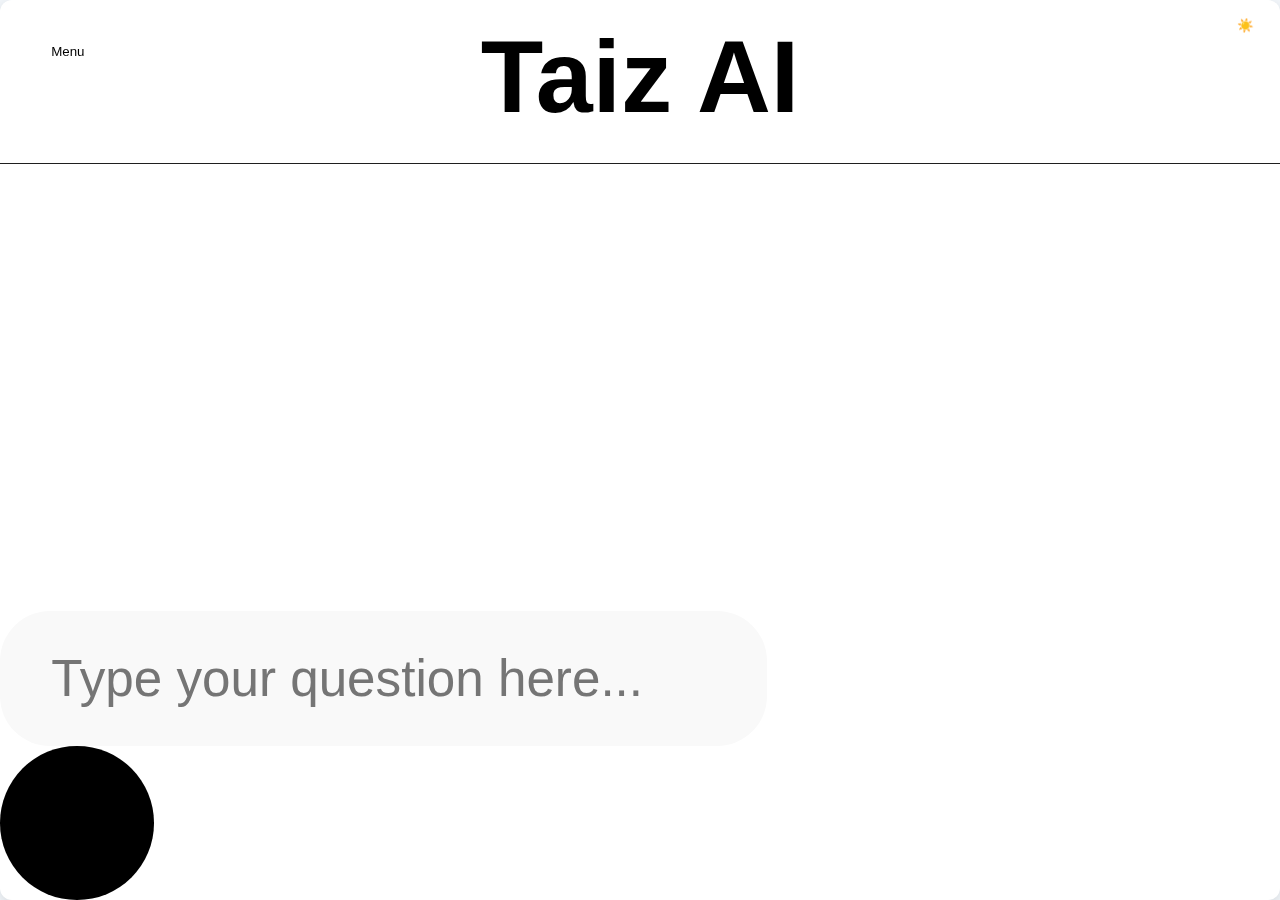
<file: index.html>
<!DOCTYPE html>
<html lang="en">
<head>
    <meta charset="UTF-8">
    <title>Smart Chatbot</title>
    <link rel="stylesheet" href="/static/style.css">
</head>
<body>
    <!-- Theme and Main Menu Toggle Buttons -->
    <button id="themeToggle" class="theme-toggle">☀️</button>
    <button id="mainMenuBtn" class="main-menu-btn">Menu</button>

    <!-- Popup Menu for Continue Chatting or Start New Chat -->
    <div id="mainMenuPopup" class="main-menu-popup">
        <div class="popup-content">
            <button id="continueChatBtn" class="popup-btn">Continue Chatting</button>
            <button id="newChatBtn" class="popup-btn">Start New Chat</button>
            <button id="closePopupBtn" class="popup-btn">Close</button>
        </div>
    </div>

    <div class="chat-container">
        <!-- Added Taiz AI title -->
        <div class="chat-title">Taiz AI</div>
        
        <div id="chatBox" class="chat-box"></div>

        <div class="input-area">
            <input type="text" id="userInput" placeholder="Type your question here..." autofocus/>
            <button id="sendBtn">Send</button>
        </div>
    </div>

    <script src="/static/script.js"></script>
</body>
</html>
</file>
<file: static/style.css>
html, body {
    margin: 0;
    padding: 0;
    min-height: 100%;
    height: 100%;
    overflow: hidden; /* prevent full page scroll */
    background-color: #f1f5f9;
    font-family: 'Inter', sans-serif;
    display: flex;
    flex-direction: column;
    transition: background-color 0.3s, color 0.3s;
}

/* Theme toggle button */
.theme-toggle {
    position: fixed;
    top: 2vh;
    right: 2vw;
    background: none;
    border: none;
    cursor: pointer;
    z-index: 1000;
    padding: 0;
}
.theme-toggle img {
    width: 12vw;
    height: 12vw;
    object-fit: contain;
    pointer-events: none;
}

/* Chat container */
.chat-container {
    flex: 1;
    display: flex;
    flex-direction: column;
    background: white;
    width: 100vw;
    height: 100vh;
    overflow: hidden;
    border-radius: 12px;
    box-shadow: 0 4px 12px rgba(0,0,0,0.1);
    transition: background-color 0.3s;
}

/* Chat title */
.chat-title {
    text-align: center;
    font-size: 8vw;
    font-weight: 700;
    margin: 2vh 0;
    transition: color 0.3s ease;
    font-family: 'Inter', 'Arial', sans-serif;
}

/* Chat box */
.chat-box {
    flex: 1;
    overflow-y: auto; /* SCROLL inside chat area */
    padding: 4vw;
    display: flex;
    flex-direction: column;
}

/* Footer input area */
.footer {
    display: flex;
    align-items: center;
    padding: 2vw 3vw;
    background-color: #ffffff;
    border-top: 1px solid #e0e0e0;
    flex-shrink: 0; /* important: no shrinking */
}

/* Dark mode footer */
body.dark-mode .footer {
    background-color: #000000;
    border-top: 1px solid #333333;
}

/* Input field */
#userInput {
    flex: 1;
    padding: 3vw 4vw;
    border: none;
    border-radius: 50px;
    background-color: #f9f9f9;
    font-size: 4vw;
    color: #000;
    outline: none;
}

body.dark-mode #userInput {
    background-color: #1a1a1a;
    color: #fff;
}

/* Send Button */
#sendBtn {
    background-color: #000000;
    border: none;
    width: 12vw;
    height: 12vw;
    border-radius: 50%;
    display: flex;
    align-items: center;
    justify-content: center;
    cursor: pointer;
    position: relative;
    overflow: hidden;
    transition: background-color 0.3s;
}

/* Main menu button */
.main-menu-btn {
    position: fixed;
    top: 2vh;
    left: 2vw;
    background: none;
    border: none;
    padding: 2vw;
    cursor: pointer;
    border-radius: 8px;
    z-index: 1000;
    transition: background-color 0.3s, color 0.3s;
    display: flex;
    align-items: center;
    justify-content: center;
}
.main-menu-btn img {
    width: 8vw;
    height: 8vw;
    object-fit: contain;
    pointer-events: none;
}

/* Main menu popup */
.main-menu-popup {
    position: fixed;
    top: 50%;
    left: 50%;
    transform: translate(-50%, -50%);
    background-color: #eaeaea;
    border-radius: 80px;
    box-shadow: 0 4px 10px rgba(0, 0, 0, 0.1);
    padding: 4vw;
    width: 80vw;
    display: none;
    z-index: 1001;
    transition: background-color 0.3s;
}
.message.bot {
    position: relative;
    display: flex;
    flex-direction: column;
    align-items: flex-start;
}
.message.bot {
    position: relative;
    display: flex;
    flex-direction: column;
    align-items: flex-start;
}

.copy-container {
    margin-top: 24px;
    padding-left: 16px;/* gap between text and button */
}


.copy-btn {
    background: none;
    border: none;
    margin-left: 2vw;
    cursor: pointer;
    display: inline-flex;
    align-items: center;
    justify-content: center;
}

.copy-btn img {
    width: 42px; /* adjust size if needed */
    height: 42px;
    object-fit: contain;
    transition: opacity 0.3s ease;
    pointer-events: none; 
}
/* 📱 Special for Mobile */
@media (max-width: 600px) {
    .copy-btn img {
        width: 22px;
        height: 22px;
    }
}


/* Popup button */
.popup-btn {
    background: none;
    border: 1px solid #000000;
    padding: 3vw 0;
    margin: 2vw 0;
    font-size: 4vw;
    color: #000000;
    cursor: pointer;
    border-radius: 80px;
    width: 100%;
    transition: 0.3s;
    font-family: 'Inter', 'Arial', sans-serif;
}

/* Chat messages */
.message {
    margin-bottom: 3vw;
    padding: 4vw 6vw;
    border-radius: 8vw;
    max-width: 75%;
    font-size: 4vw;
    word-wrap: break-word;
    transition: background-color 0.3s, color 0.3s;
}

/* User messages */
.user {
    background-color: #eaeaea;
    color: black;
    margin-left: auto;
    margin-right: 2vw;
    text-align: right;
    display: inline-block;
}

/* Bot messages */
.bot {
    color: black;
    margin-right: auto;
    margin-left: 2vw;
    text-align: left;
    display: inline-block;
}

/* Send Icon inside Button */
.send-icon {
    position: absolute;
    width: 80%;
    height: 80%;
    object-fit: contain;
    transition: opacity 0.3s ease;
}
/* 🎤 Mic Button */
#micBtn {
    background-color: #000000;
    border: none;
    width: 12vw;
    height: 12vw;
    border-radius: 50%;
    display: flex;
    align-items: center;
    justify-content: center;
    cursor: pointer;
    position: relative;
    overflow: hidden;
    margin-left: 3vw;
    transition: background-color 0.3s;
}

#micBtn img {
    width: 80%;
    height: 80%;
    object-fit: contain;
    pointer-events: none;
    transition: opacity 0.3s ease;
}

/* 🛑 Stop Button (same style as mic button) */
#stopBtn {
    background-color: #ff0000;
    border: none;
    width: 12vw;
    height: 12vw;
    border-radius: 50%;
    display: flex;
    align-items: center;
    justify-content: center;
    cursor: pointer;
    position: relative;
    overflow: hidden;
    margin-left: 3vw;
    transition: background-color 0.3s;
}

#stopBtn img {
    width: 80%;
    height: 80%;
    object-fit: contain;
    pointer-events: none;
    transition: opacity 0.3s ease;
}

/* 🌙 Dark Mode for Mic & Stop */
body.dark-mode #micBtn {
    background-color: #ffffff;
}

body.dark-mode #stopBtn {
    background-color: #ff5555; /* lighter red in dark mode */
}
/* Dark Mode Styling */
body.dark-mode .chat-title {
    border-bottom: 1px solid #e0e0e0;
    padding-bottom: 3vh;
    color: #ffffff;
}
body:not(.dark-mode) .chat-title {
    border-bottom: 1px solid #1f1f1f;
    padding-bottom: 3vh;
    color: #000000;
}
body.dark-mode {
    background-color: #121212;
    color: #f0f0f0;
}
body.dark-mode .chat-container {
    background-color: #1e1e1e;
}
body.dark-mode .bot {
    color: #f0f0f0;
}
body.dark-mode .user {
    background-color: #2a2a2a;
    color: #ffffff;
}
body.dark-mode .main-menu-btn {
    border:none;
}
body.dark-mode .main-menu-popup {
    background-color: #1f1f1f;
    border: 1px solid #ffffff;
}
body.dark-mode .popup-btn {
    color: #ffffff;
    border: 1px solid #ffffff;
}
body.dark-mode .popup-btn:hover {
    background-color: #ffffff;
    color: #000000;
    border-color: #ffffff;
}
body.dark-mode .input-area {
    background-color: #161718;
}
body.dark-mode .input-area input {
    background-color: #000000;
    color: #ffffff;
    border: 1px solid #000000;
}
</file>
